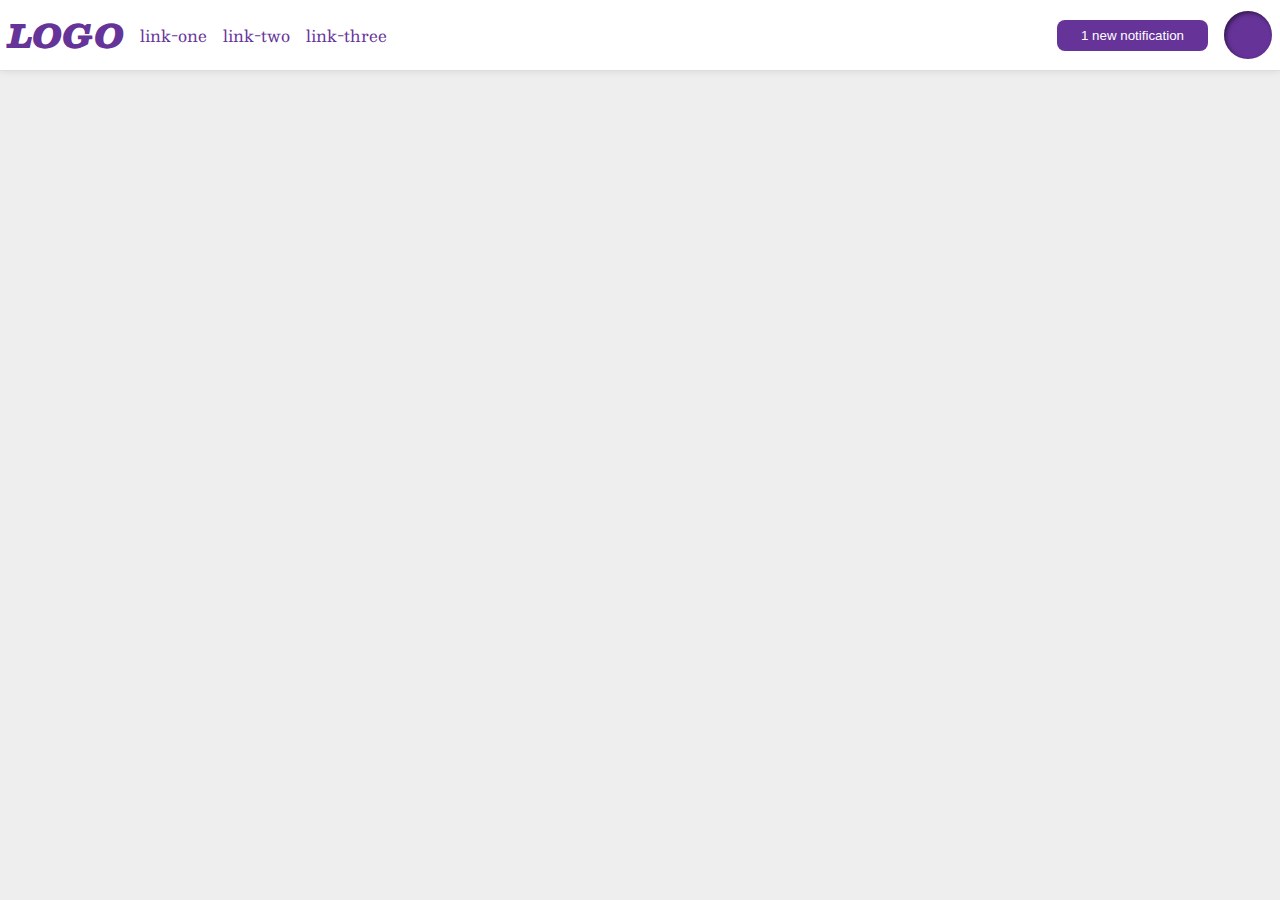
<file: flex/03-flex-header-2/index.html>
<!DOCTYPE html>
<html lang="en">
  <head>
    <meta charset="UTF-8">
    <meta http-equiv="X-UA-Compatible" content="IE=edge">
    <meta name="viewport" content="width=device-width, initial-scale=1.0">
    <title>Flex Header 2</title>
    <link rel="stylesheet" href="style.css">
  </head>
  <body>
    <div class="header">
      <div class="left">
        <div class="logo">
          LOGO
        </div>
        <ul class="links">
          <li><a href="https://google.com">link-one</a></li>
          <li><a href="https://google.com">link-two</a></li>
          <li><a href="https://google.com">link-three</a></li>
        </ul>
      </div>

      <div class="right">
      <button class="notifications">
        1 new notification
      </button>
      <div class="profile-image"></div>
      </div>
    </div>
  </body>
</html>
</file>
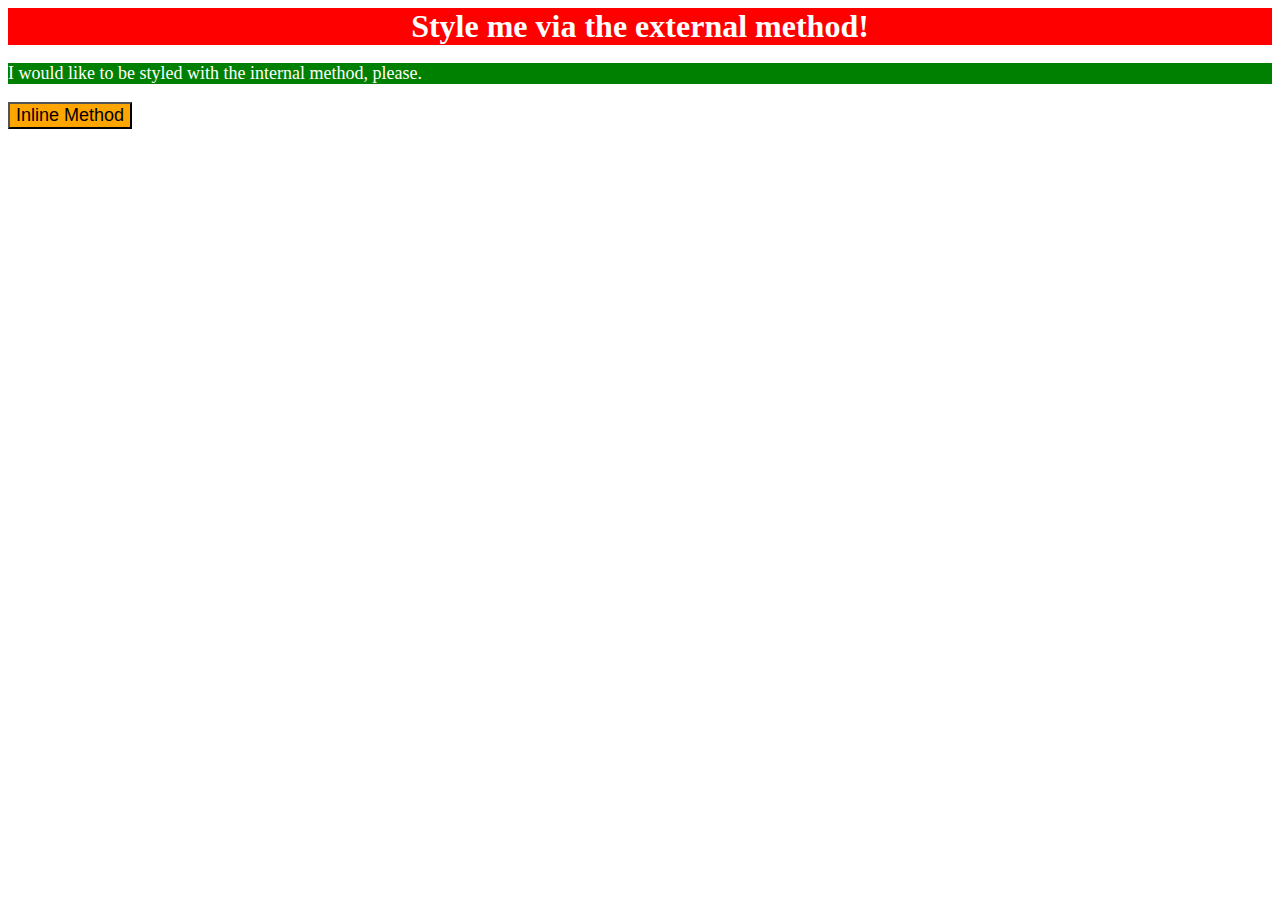
<file: foundations/01-css-methods/index.html>
<!DOCTYPE html>
<html lang="en">
  <head>
    <meta charset="UTF-8">
    <meta http-equiv="X-UA-Compatible" content="IE=edge">
    <meta name="viewport" content="width=device-width, initial-scale=1.0">
    <title>Methods for Adding CSS</title>
    <link rel="stylesheet" href="styles.css">
    <style>
      p{
        background-color:green;
        color:white;
        font-size:18px;
      }
    </style>
  </head>
  <body>
    <div>Style me via the external method!</div>
    <p>I would like to be styled with the internal method, please.</p>
    <button style="background-color: orange;font-size: 18px;">Inline Method</button>
  </body>
</html>
</file>
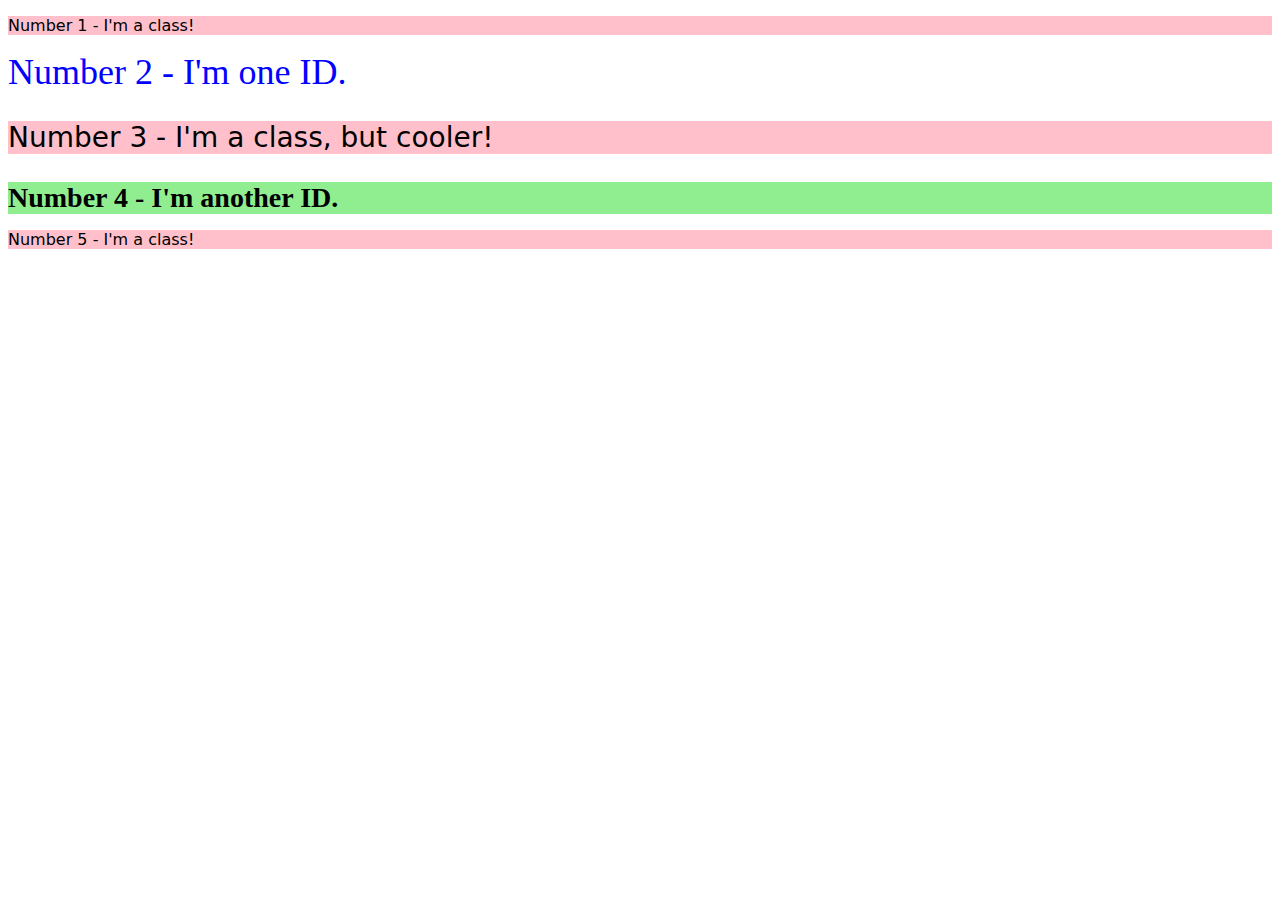
<file: foundations/02-class-id-selectors/index.html>
<!DOCTYPE html>
<html lang="en">
  <head>
    <meta charset="UTF-8">
    <meta http-equiv="X-UA-Compatible" content="IE=edge">
    <meta name="viewport" content="width=device-width, initial-scale=1.0">
    <title>Class and ID Selectors</title>
    <link rel="stylesheet" href="style.css">
  </head>
  <body>
    <p class="odd">Number 1 - I'm a class!</p>
    <div class="no1">Number 2 - I'm one ID.</div>
    <p class="odd font-size" >Number 3 - I'm a class, but cooler!</p>
    <div class="no2 font-size">Number 4 - I'm another ID.</div>
    <p class="odd">Number 5 - I'm a class!</p>
  </body>
</html>
</file>
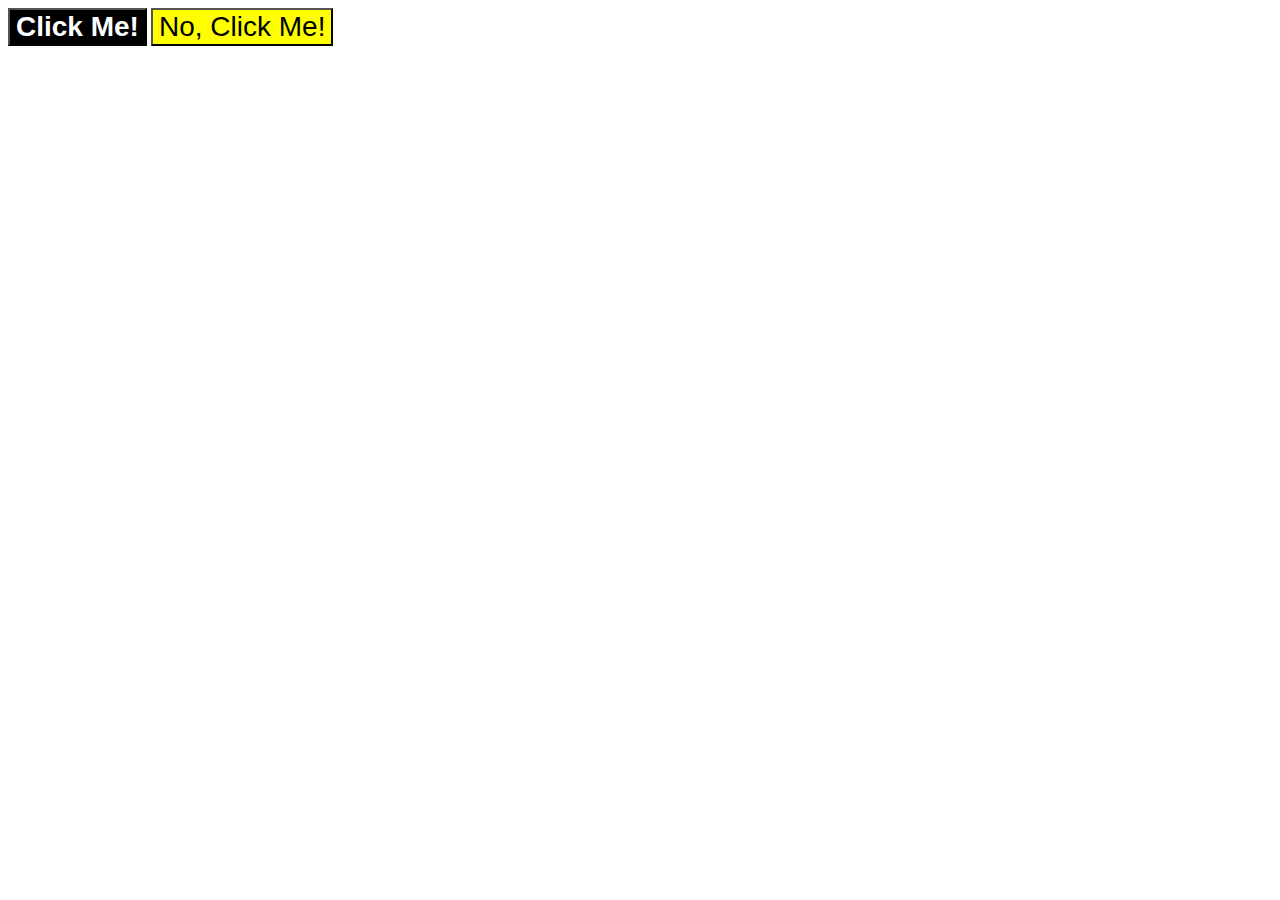
<file: foundations/03-grouping-selectors/index.html>
<!DOCTYPE html>
<html lang="en">
  <head>
    <meta charset="UTF-8">
    <meta http-equiv="X-UA-Compatible" content="IE=edge">
    <meta name="viewport" content="width=device-width, initial-scale=1.0">
    <title>Grouping Selectors</title>
    <link rel="stylesheet" href="style.css">
  </head>
  <body>
    <button class="button1 font">Click Me!</button>
    <button class="button2 font">No, Click Me!</button>
  </body>
</html>
</file>
<file: flex/03-flex-header-2/style.css>
/* this is some magical font-importing.  
you'll learn about it later. */
@import url('https://fonts.googleapis.com/css2?family=Besley:ital,wght@0,400;1,900&display=swap');

body {
  margin: 0;
  background: #eee;
  font-family: Besley, serif;
}

.header {
  background: white;
  border-bottom: 1px solid #ddd;
  box-shadow: 0 0 8px rgba(0,0,0,.1);
  display: flex;
  justify-content: space-between;
  padding: 8px;
}

.profile-image {
  background: rebeccapurple;
  box-shadow: inset 2px 2px 4px rgba(0,0,0,.5);
  border-radius: 50%;
  width: 48px;
  height:  48px;
}

.logo {
  color: rebeccapurple;
  font-size: 32px;
  font-weight: 900;
  font-style: italic;
}

button {
  border: none;
  border-radius: 8px;
  background: rebeccapurple;
  color: white;
  padding: 8px 24px;
}

a {
  /* this removes the line under our links */
  text-decoration: none;
  color: rebeccapurple;
}

ul {
  list-style-type: none;
  display: flex;
  gap: 16px;
  margin: 0;
  padding: 0;
}

.left , .right{
  display: flex;
  align-items: center;
  gap: 16px;
}
</file>
<file: foundations/01-css-methods/styles.css>
div{
    background-color: red;
    color: white;
    text-align: center;
    font-weight: bold;
    font-size: 32px;
}
</file>
<file: foundations/02-class-id-selectors/style.css>
.odd{
    background-color: #ffc0cb;
    font-family: verdana,"dejavu sans", "san-serif";
}
.font-size{
    font-size: 28px;
}
.no1{
    color: #0000ff;
    font-size:36px;
}
.no2{
    background-color: #90ee90;
    font-weight: bold;
}
</file>
<file: foundations/03-grouping-selectors/style.css>
.button1{
    background-color: rgb(0, 0, 0);
    color:white;
    font-weight: bold;
}

.button2{
    background-color: #ffff00;
    color:#000000;
}
.button1,
.button2{
    font-size: 28px;
    font-family: helvetica "times-new-roman" "sans-serif";
}
</file>
